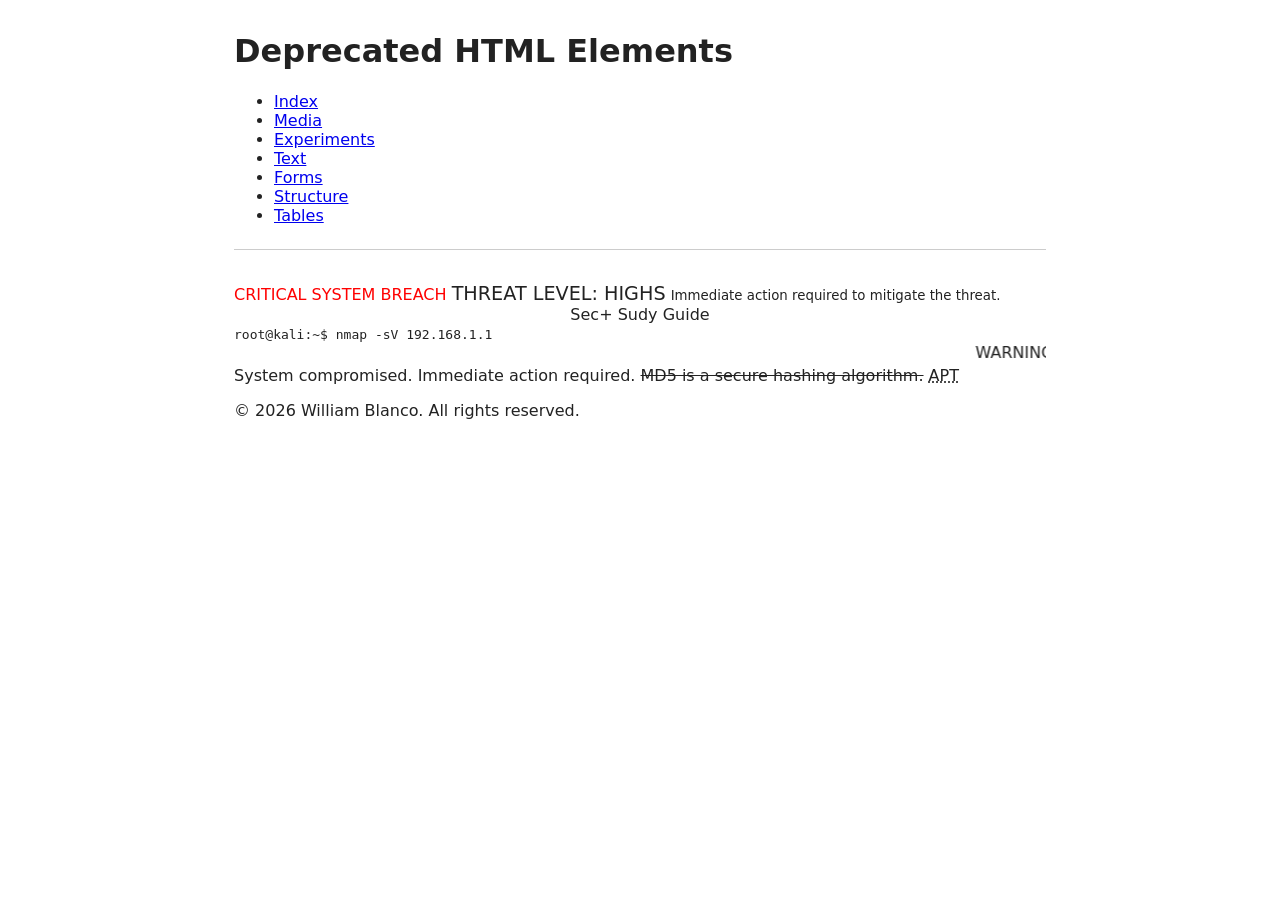
<file: deprecated.html>
<!DOCTYPE html>
<html lang="en">
<head>
    <meta charset="UTF-8">
    <meta name="viewport" content="width=device-width, initial-scale=1.0">
    <meta name="description" content="Information about deprecated HTML elements.">
    <link rel="stylesheet" href="styles.css">
    <title>Deprecated HTML Elements</title>
</head>
<body>
    <header>
        <h1>Deprecated HTML Elements</h1>
        <nav>
            <ul>
                <li><a href="index.html">Index</a></li>
                <li><a href="media.html">Media</a></li>
                <li><a href="experiments.html">Experiments</a></li>
                <li><a href="text.html">Text</a></li>
                <li><a href="forms.html">Forms</a></li>
                <li><a href="structure.html">Structure</a></li>
                <li><a href="tables.html">Tables</a></li>
            </ul>
        </nav>
    </header>
    <main>
        <!--Use CSS instead according to validator-->
        <font color="red">CRITICAL SYSTEM BREACH</font>
        <!--obsolete, Use CSS instead according to validator-->
        <big>THREAT LEVEL: HIGHS</big>
        
        <small>Immediate action required to mitigate the threat.</small>
        <!--Use CSS instead according to validator-->
        <center>Sec+ Sudy Guide</center>
        <tt><code>root@kali:~$ nmap -sV 192.168.1.1</code></tt>
        <!--Use CSS instead according to validator-->
        <marquee>WARNING: Unauthorized access attempt!!!</marquee>
        <!--Blink seems to be completely unknown when ran through the validator-->
        <blink>System compromised. Immediate action required.</blink>
        <!-- <strike> is deprecated. Use <s> for no-longer-accurate text or <del> for edits instead. -->
        <strike>MD5 is a secure hashing algorithm.</strike>

        <!-- <acronym> is deprecated. Use <abbr title="..."> instead. -->
        <acronym title="Advanced Persistent Threat">APT</acronym>

        <!-- <bgsound> was IE-only for background audio. Never worked in other browsers.
             Use the <audio> element instead. -->
        <bgsound src="assets/audio.mp3" loop="infinite">
    </main>
    <footer>
        <p>&copy; 2026 William Blanco. All rights reserved.</p>
    </footer>
</body>
</html>
</file>
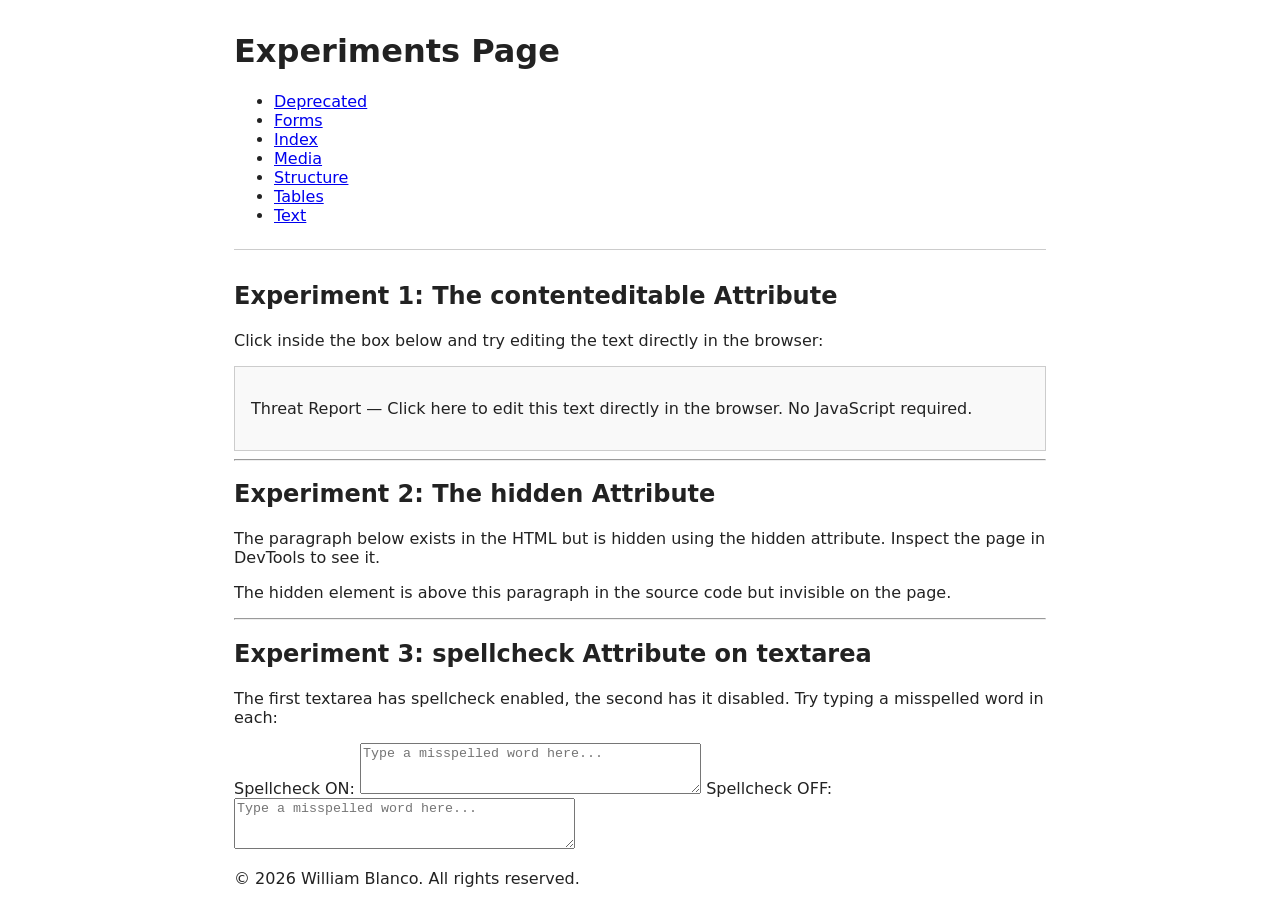
<file: experiments.html>
<!DOCTYPE html>
<html lang="en">
<head>
    <meta charset="UTF-8">
    <meta name="viewport" content="width=device-width, initial-scale=1.0">
    <meta name="description" content="Experiments page for the Kitchen Sink HW">
    <link rel="stylesheet" href="styles.css">
    <title>Experiments page for the Kitchen Sink HW</title>
</head>
<body>
    <header>
        <h1>Experiments Page</h1>
        <nav>
            <ul>
                <li><a href="deprecated.html">Deprecated</a></li>
                <li><a href="forms.html">Forms</a></li>
                <li><a href="index.html">Index</a></li>
                <li><a href="media.html">Media</a></li>
                <li><a href="structure.html">Structure</a></li>
                <li><a href="tables.html">Tables</a></li>
                <li><a href="text.html">Text</a></li>
            </ul>
        </nav>
    </header>
    <main>

        <!-- EXPERIMENT 1: contenteditable attribute -->
        <section>
            <h2>Experiment 1: The contenteditable Attribute</h2>
            <p>Click inside the box below and try editing the text directly in the browser:</p>
            <div contenteditable="true" style="border: 1px solid #ccc; padding: 1rem; background: #f9f9f9;">
                <p>Threat Report — Click here to edit this text directly in the browser. No JavaScript required.</p>
            </div>
        </section>

        <hr>

        <!-- EXPERIMENT 2: hidden attribute -->
        <section>
            <h2>Experiment 2: The hidden Attribute</h2>
            <p>The paragraph below exists in the HTML but is hidden using the hidden attribute. Inspect the page in DevTools to see it.</p>
            <p hidden>CLASSIFIED: This message is hidden using the hidden attribute. It exists in the DOM but is not rendered on the page.</p>
            <p>The hidden element is above this paragraph in the source code but invisible on the page.</p>
        </section>

        <hr>

        <!-- EXPERIMENT 3: spellcheck attribute on textarea -->
        <section>
            <h2>Experiment 3: spellcheck Attribute on textarea</h2>
            <p>The first textarea has spellcheck enabled, the second has it disabled. Try typing a misspelled word in each:</p>
            <label for="spellcheck-on">Spellcheck ON:</label>
            <textarea id="spellcheck-on" spellcheck="true" rows="3" cols="40" placeholder="Type a misspelled word here..."></textarea>
            <label for="spellcheck-off">Spellcheck OFF:</label>
            <textarea id="spellcheck-off" spellcheck="false" rows="3" cols="40" placeholder="Type a misspelled word here..."></textarea>
        </section>

    </main>
    <footer>
        <p>&copy; 2026 William Blanco. All rights reserved.</p>
    </footer>
</body>
</html>
</file>
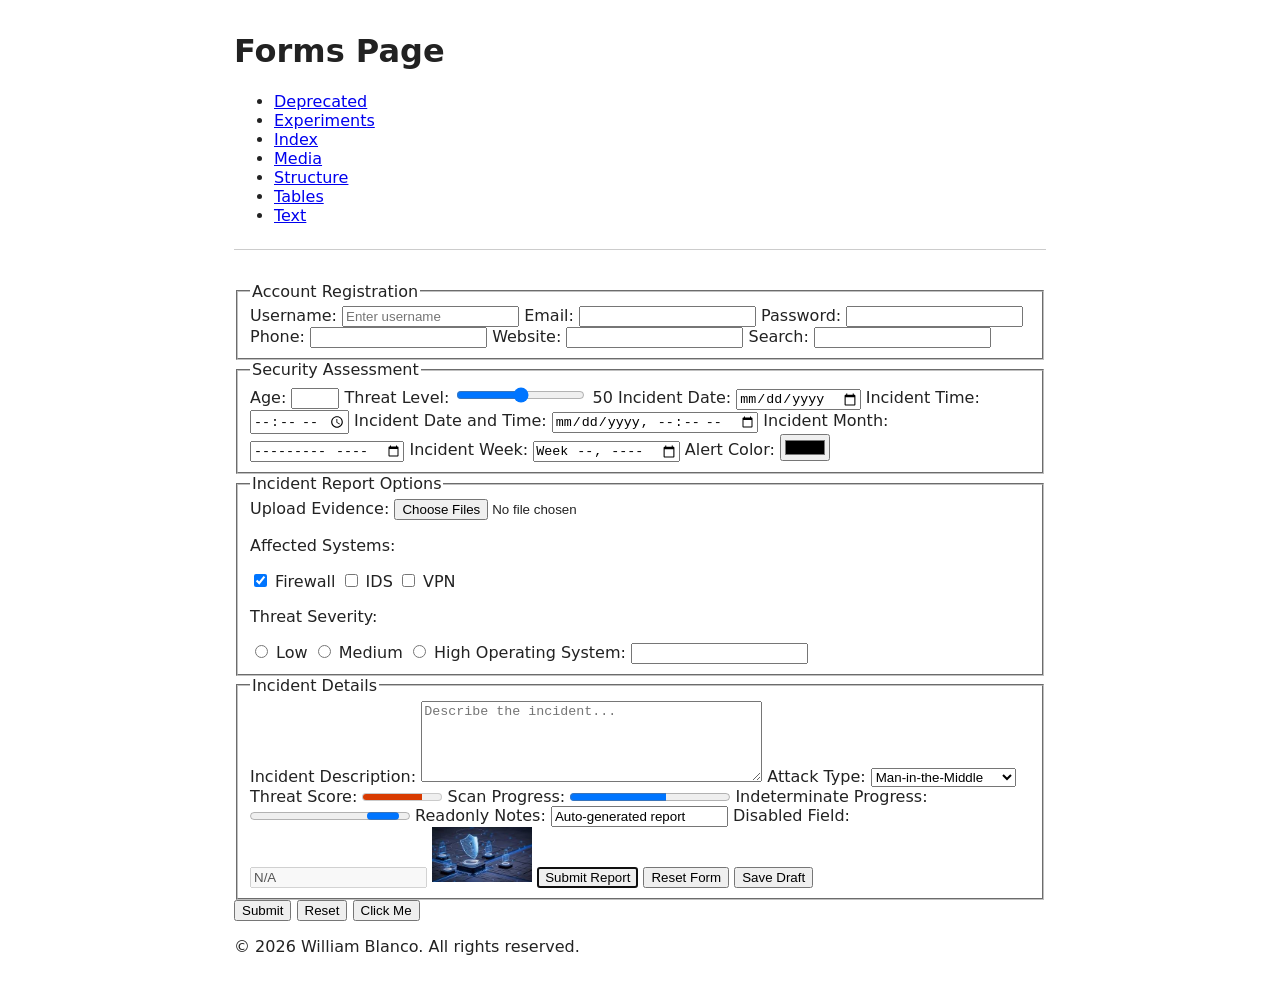
<file: forms.html>
<!DOCTYPE html>
<html lang="en">
<head>
    <meta charset="UTF-8">
    <meta name="viewport" content="width=device-width, initial-scale=1.0">
    <meta name="description" content="This file contains the forms for this HW assignment">
    <link rel="stylesheet" href="styles.css">
    <title>Forms page for the Kitchen Sink HW</title>
</head>
<body>
    <header>
        <h1>Forms Page</h1>
        <nav>
            <ul>
                <li><a href="deprecated.html">Deprecated</a></li>
                <li><a href="experiments.html">Experiments</a></li>
                <li><a href="index.html">Index</a></li>
                <li><a href="media.html">Media</a></li>
                <li><a href="structure.html">Structure</a></li>
                <li><a href="tables.html">Tables</a></li>
                <li><a href="text.html">Text</a></li>
            </ul>
        </nav>
    </header>
    <main>
        <form action="#" method="post" enctype="multipart/form-data" novalidate>
            <fieldset>
                <legend>Account Registration</legend>
                <label for="username">Username:</label>
                <input type="text" id="username" name="username" placeholder="Enter username" required minlength="3">
                <label for="email">Email:</label>
                <input type="email" id="email" name="email" autocomplete="email">
                <label for="password">Password:</label>
                <input type="password" id="password" name="password" autocomplete="new-password">
                <label for="phone">Phone:</label>
                <input type="tel" id="phone" name="phone" pattern="[0-9]{3}-[0-9]{3}-[0-9]{4}">
                <label for="website">Website:</label>
                <input type="url" id="website" name="website">
                <label for="search">Search:</label>
                <input type="search" id="search" name="search">
            </fieldset>

            <fieldset>
                <legend>Security Assessment</legend>
                <label for="age">Age:</label>
                <input type="number" id="age" name="age" min="18" max="99" step="1">
                <label for="threat-level">Threat Level:</label>
                <input type="range" id="threat-level" name="threat-level" min="0" max="100" step="1" oninput="document.getElementById('threat-output').value = this.value">
                <output id="threat-output" for="threat-level">50</output>
                <label for="incident-date">Incident Date:</label>
                <input type="date" id="incident-date" name="incident-date">
                <label for="incident-time">Incident Time:</label>
                <input type="time" id="incident-time" name="incident-time">
                <label for="incident-datetime">Incident Date and Time:</label>
                <input type="datetime-local" id="incident-datetime" name="incident-datetime">
                <label for="incident-month">Incident Month:</label>
                <input type="month" id="incident-month" name="incident-month">
                <label for="incident-week">Incident Week:</label>
                <input type="week" id="incident-week" name="incident-week">
                <label for="alert-color">Alert Color:</label>
                <input type="color" id="alert-color" name="alert-color">
            </fieldset>

            <fieldset>
                <legend>Incident Report Options</legend>
                <label for="evidence">Upload Evidence:</label>
                <input type="file" id="evidence" name="evidence" accept=".pdf,.jpg,.png" multiple>
                <p>Affected Systems:</p>
                <label><input type="checkbox" name="systems" value="firewall" checked> Firewall</label>
                <label><input type="checkbox" name="systems" value="ids"> IDS</label>
                <label><input type="checkbox" name="systems" value="vpn"> VPN</label>
                <p>Threat Severity:</p>
                <label><input type="radio" name="severity" value="low"> Low</label>
                <label><input type="radio" name="severity" value="medium"> Medium</label>
                <label><input type="radio" name="severity" value="high"> High</label>
                <label for="os">Operating System:</label>
                <input type="text" id="os" name="os" list="os-list">
                <datalist id="os-list">
                    <option value="Windows 11">
                    <option value="Ubuntu 24">
                    <option value="macOS Sequoia">
                    <option value="Kali Linux">
                </datalist>
                <input type="hidden" name="form-version" value="1.0">
            </fieldset>

            <fieldset>
                <legend>Incident Details</legend>
                <label for="description">Incident Description:</label>
                <textarea id="description" name="description" rows="5" cols="40" maxlength="500" placeholder="Describe the incident..."></textarea>
                <label for="attack-type">Attack Type:</label>
                <select id="attack-type" name="attack-type">
                    <optgroup label="Network Attacks">
                        <option value="ddos">DDoS</option>
                        <option value="mitm" selected>Man-in-the-Middle</option>
                    </optgroup>
                    <optgroup label="Social Engineering">
                        <option value="phishing">Phishing</option>
                        <option value="pretexting">Pretexting</option>
                    </optgroup>
                </select>
                <label for="threat-score">Threat Score:</label>
                <meter id="threat-score" min="0" max="100" value="75" low="30" high="70" optimum="10">75</meter>
                <label for="scan-progress">Scan Progress:</label>
                <progress id="scan-progress" value="60" max="100">60%</progress>
                <label>Indeterminate Progress:</label>
                <progress></progress>
                <label for="notes">Readonly Notes:</label>
                <input type="text" id="notes" name="notes" value="Auto-generated report" readonly>
                <label for="disabled-field">Disabled Field:</label>
                <input type="text" id="disabled-field" name="disabled-field" value="N/A" disabled>
                <input type="image" src="assets/locks.jpg" alt="Submit" width="100">
                <input type="hidden" name="report-id" value="RPT-2026-001">
                <button type="submit" tabindex="1" autofocus >Submit Report</button>
                <button type="reset" tabindex="2">Reset Form</button>
                <button type="button" tabindex="3">Save Draft</button>
            </fieldset>

            <input type="submit" value="Submit">
            <input type="reset" value="Reset">
            <input type="button" value="Click Me">
        </form>
    </main>
    <footer>
        <p>&copy; 2026 William Blanco. All rights reserved.</p>
    </footer>
</body>
</html>
</file>
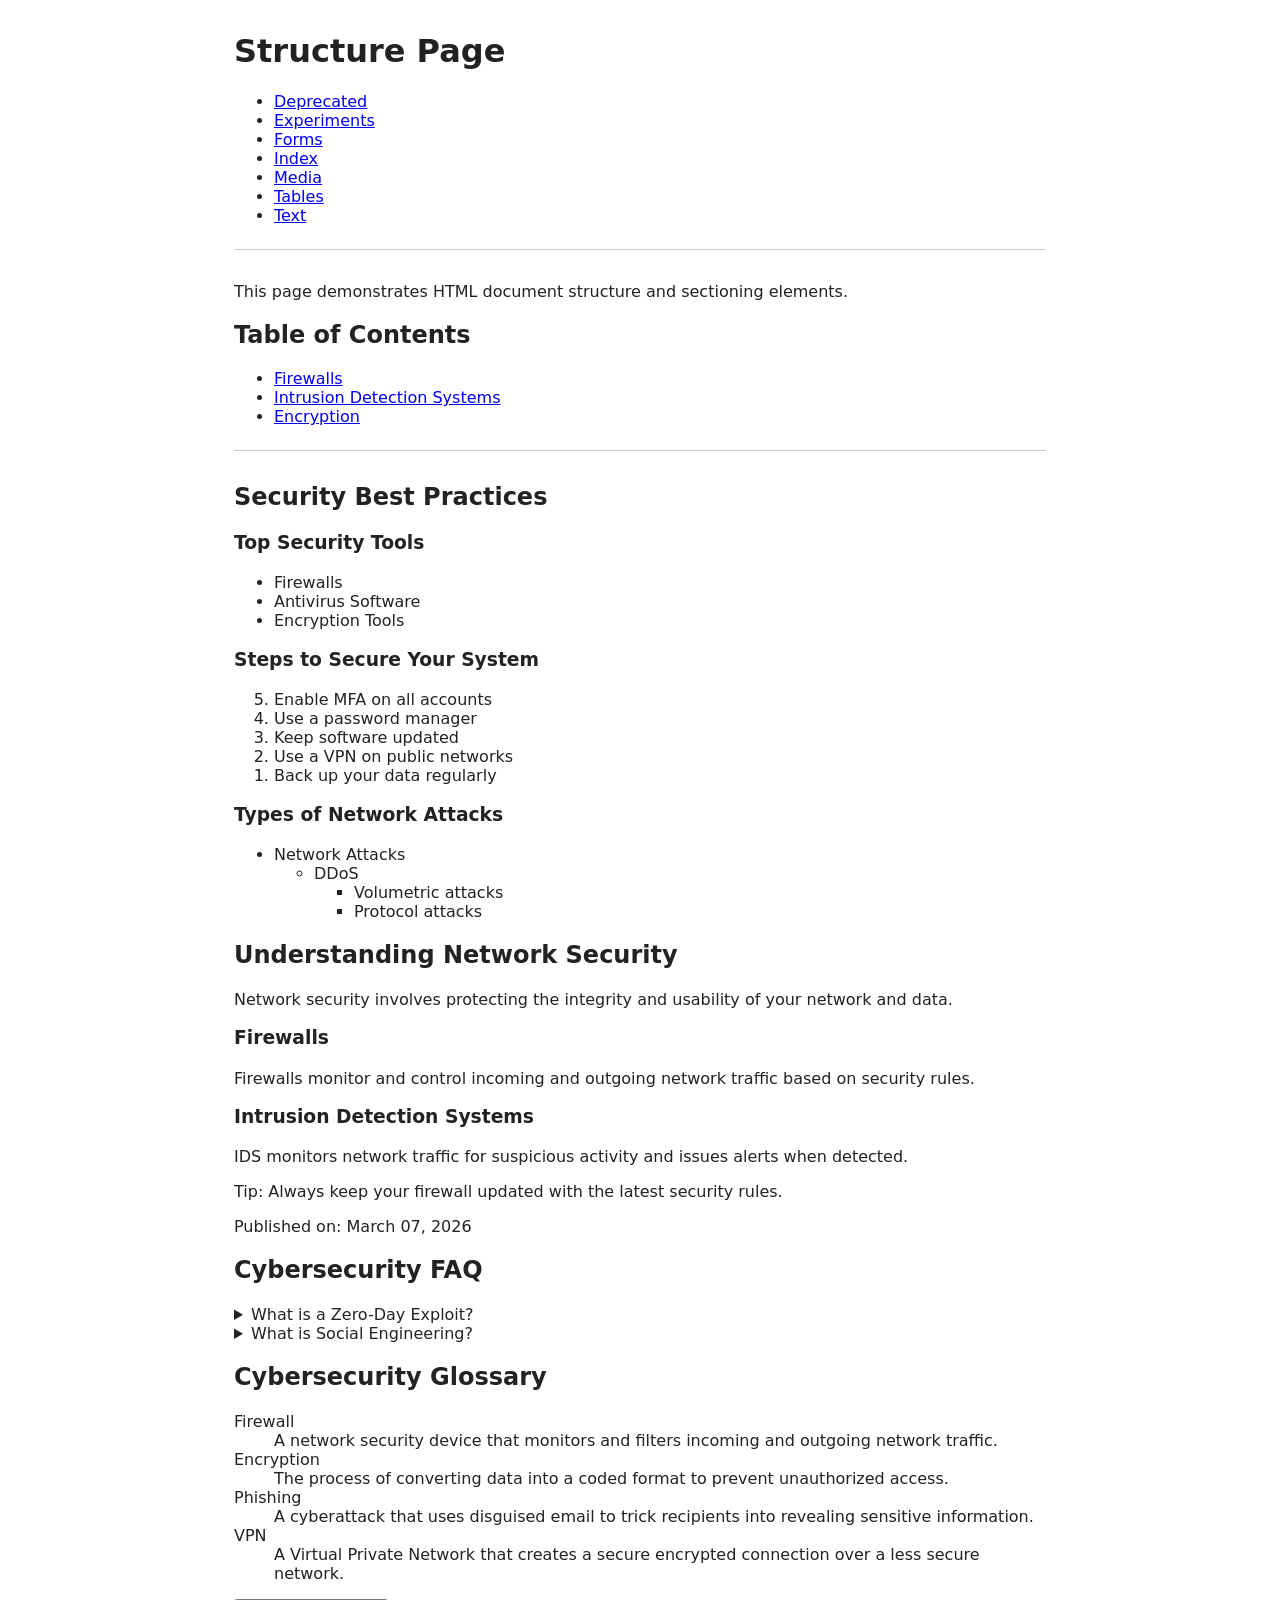
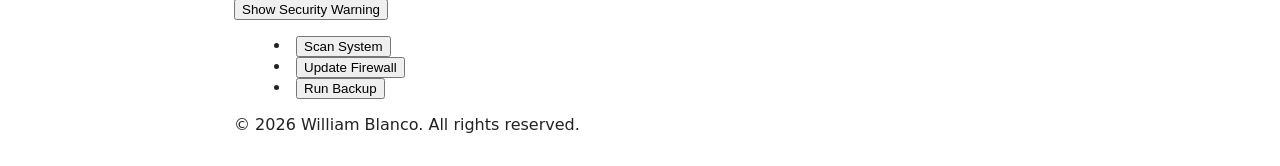
<file: structure.html>
<!DOCTYPE html>
<html lang="en">
<head>
    <meta charset="UTF-8">
    <meta name="viewport" content="width=device-width, initial-scale=1.0">
    <meta name="description" content="Structure file for this homework assignment">
    <link rel="stylesheet" href="styles.css">
    <title>Structure file for this homework assignment</title>
</head>
<body>
    <header>
        <h1>Structure Page</h1>
        <nav>
            <ul>
                <li><a href="deprecated.html">Deprecated</a></li>
                <li><a href="experiments.html">Experiments</a></li>
                <li><a href="forms.html">Forms</a></li>
                <li><a href="index.html">Index</a></li>
                <li><a href="media.html">Media</a></li>
                <li><a href="tables.html">Tables</a></li>
                <li><a href="text.html">Text</a></li>
            </ul>
        </nav>
    </header>
    <main>
        <div class="security-notice">
            <p>This page demonstrates HTML document structure and sectioning elements.</p>
        </div>
        <nav>
            <h2>Table of Contents</h2>
            <ul>
                <li><a href="#firewalls">Firewalls</a></li>
                <li><a href="#ids">Intrusion Detection Systems</a></li>
                <li><a href="#encryption">Encryption</a></li>
            </ul>
        </nav>
        <section>
            <h2>Security Best Practices</h2>
            <h3>Top Security Tools</h3>
            <ul>
                <li>Firewalls</li>
                <li>Antivirus Software</li>
                <li>Encryption Tools</li>
            </ul>
            <h3>Steps to Secure Your System</h3>
            <ol start="1" reversed>
                <li value="5">Enable MFA on all accounts</li>
                <li value="4">Use a password manager</li>
                <li value="3">Keep software updated</li>
                <li value="2">Use a VPN on public networks</li>
                <li value="1">Back up your data regularly</li>
            </ol>
            <h3>Types of Network Attacks</h3>
            <ul>
                <li>
                    Network Attacks
                    <ul>
                        <li>
                            DDoS
                            <ul>
                                <li>Volumetric attacks</li>
                                <li>Protocol attacks</li>
                            </ul>
                        </li>
                    </ul>
                </li>
            </ul>
        </section>
        <article>
            <header>
                <h2>Understanding Network Security</h2>
            </header>
            <p>Network security involves protecting the integrity and usability of your network and data.</p>
            <section>
                <h3>Firewalls</h3>
                <p>Firewalls monitor and control incoming and outgoing network traffic based on security rules.</p>
            </section>
            <section>
                <h3>Intrusion Detection Systems</h3>
                <p>IDS monitors network traffic for suspicious activity and issues alerts when detected.</p>
            </section>
            <aside>
                <p>Tip: Always keep your firewall updated with the latest security rules.</p>
            </aside>
            <footer>
                <p>Published on: March 07, 2026</p>
            </footer>
        </article>
        <section>
            <h2>Cybersecurity FAQ</h2>
            <details>
                <summary>What is a Zero-Day Exploit?</summary>
                <p>A zero-day exploit targets an unknown vulnerability before a patch exists.</p>
            </details>
            <details>
                <summary>What is Social Engineering?</summary>
                <p>Social engineering manipulates people into revealing confidential information.</p>
            </details>
        </section>
        <section>
            <h2>Cybersecurity Glossary</h2>
            <dl>
                <dt>Firewall</dt>
                <dd>A network security device that monitors and filters incoming and outgoing network traffic.</dd>
                <dt>Encryption</dt>
                <dd>The process of converting data into a coded format to prevent unauthorized access.</dd>
                <dt>Phishing</dt>
                <dd>A cyberattack that uses disguised email to trick recipients into revealing sensitive information.</dd>
                <dt>VPN</dt>
                <dd>A Virtual Private Network that creates a secure encrypted connection over a less secure network.</dd>
            </dl>
        </section>
        <button onclick="document.getElementById('securityDialog').showModal()">
            Show Security Warning
        </button>
        <dialog id="securityDialog">
            <h2>Security Warning</h2>
            <p>Your system has not been updated in 30 days. Please update your security software immediately.</p>
            <button onclick="document.getElementById('securityDialog').close()">Close</button>
        </dialog>
        <menu>
            <li><button>Scan System</button></li>
            <li><button>Update Firewall</button></li>
            <li><button>Run Backup</button></li>
        </menu>
        <template id="threat-template">
            <div class="threat">
                <h3>Threat Name</h3>
                <p>Threat description goes here.</p>
            </div>
        </template>
    </main>
    <footer>
        <p>&copy; 2026 William Blanco. All rights reserved.</p>
    </footer>
</body>
</html>
</file>
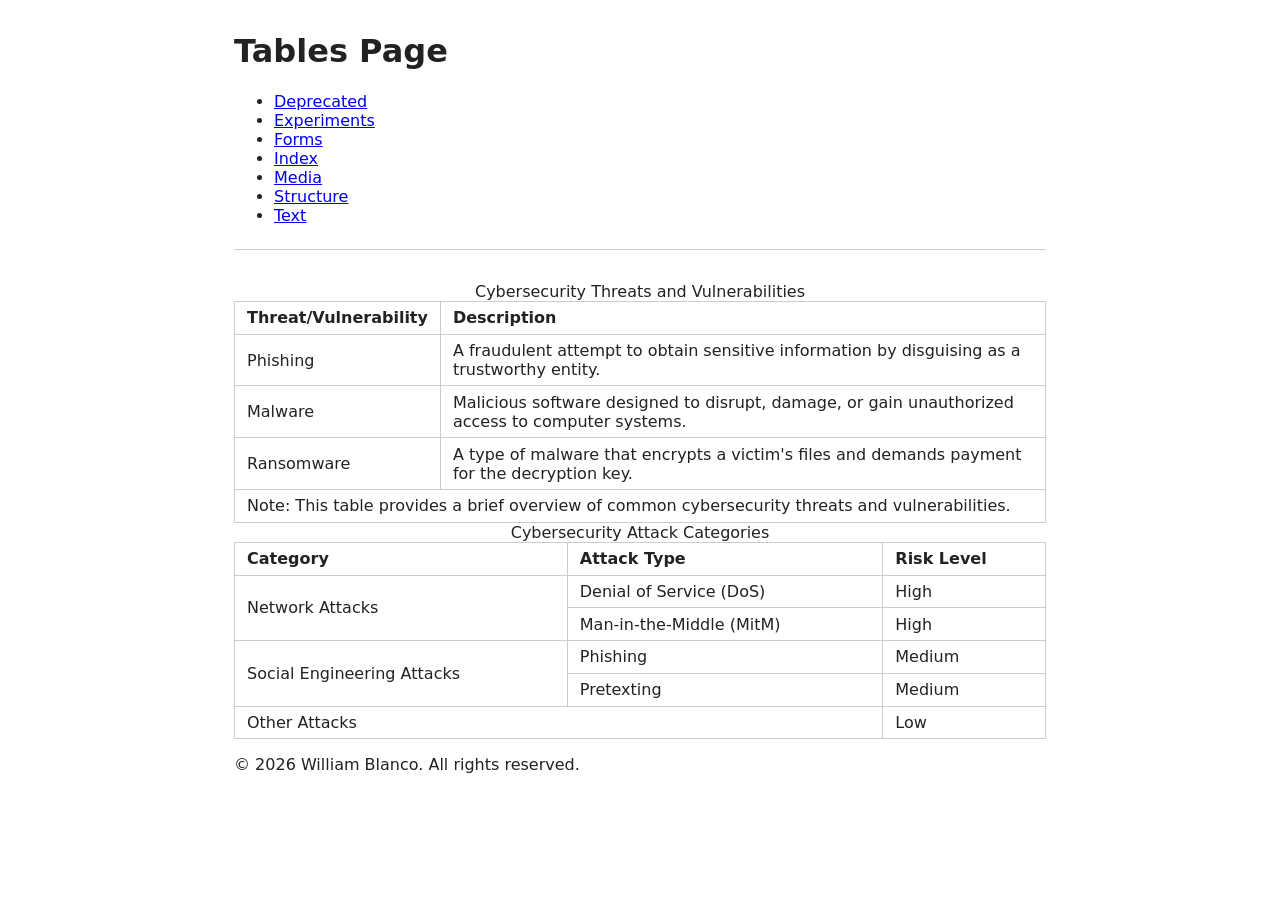
<file: tables.html>
<!DOCTYPE html>
<html lang="en">
<head>
    <meta charset="UTF-8">
    <meta name="viewport" content="width=device-width, initial-scale=1.0">
    <meta name="description" content="This file contains the tables for this HW assignment">
    <link rel="stylesheet" href="styles.css">
    <title>Tables file for this homework assignment</title>
</head>
<body>
    <header>
        <h1>Tables Page</h1>
        <nav>
            <ul>
                <li><a href="deprecated.html">Deprecated</a></li>
                <li><a href="experiments.html">Experiments</a></li>
                <li><a href="forms.html">Forms</a></li>
                <li><a href="index.html">Index</a></li>
                <li><a href="media.html">Media</a></li>
                <li><a href="structure.html">Structure</a></li>
                <li><a href="text.html">Text</a></li>
            </ul>
        </nav>
    </header>
    <main>
        <table>
            <caption>Cybersecurity Threats and Vulnerabilities</caption>
            <colgroup>
                <col span="1">
                <col span="1">
            </colgroup>
            <thead>
                <tr>
                    <th id="threat" scope="col">Threat/Vulnerability</th>
                    <th id="description" scope="col">Description</th>
                </tr>
            </thead>
            <tbody>
                <tr>
                    <td headers="threat">Phishing</td>
                    <td headers="description">A fraudulent attempt to obtain sensitive information by disguising as a trustworthy entity.</td>
                </tr>
                <tr>
                    <td headers="threat">Malware</td>
                    <td headers="description">Malicious software designed to disrupt, damage, or gain unauthorized access to computer systems.</td>
                </tr>
                <tr>
                    <td headers="threat">Ransomware</td>
                    <td headers="description">A type of malware that encrypts a victim's files and demands payment for the decryption key.</td>
                </tr>
            </tbody>
            <tfoot>
                <tr>
                    <td colspan="2">Note: This table provides a brief overview of common cybersecurity threats and vulnerabilities.</td>
                </tr>
            </tfoot>
        </table>

        <table>
            <caption>Cybersecurity Attack Categories</caption>
            <thead>
                <tr>
                    <th scope="col">Category</th>
                    <th scope="col">Attack Type</th>
                    <th scope="col">Risk Level</th>
                </tr>
            </thead>
            <tbody>
                <tr>
                    <td rowspan="2">Network Attacks</td>
                    <td>Denial of Service (DoS)</td>
                    <td>High</td>
                </tr>
                <tr>
                    <td>Man-in-the-Middle (MitM)</td>
                    <td>High</td>
                </tr>
                <tr>
                    <td rowspan="2">Social Engineering Attacks</td>
                    <td>Phishing</td>
                    <td>Medium</td>
                </tr>
                <tr>
                    <td>Pretexting</td>
                    <td>Medium</td>
                </tr>
                <tr>
                    <td colspan="2">Other Attacks</td>
                    <td>Low</td>
                </tr>
            </tbody>
        </table>
    </main>
    <footer>
        <p>&copy; 2026 William Blanco. All rights reserved.</p>
    </footer>
</body>
</html>
</file>
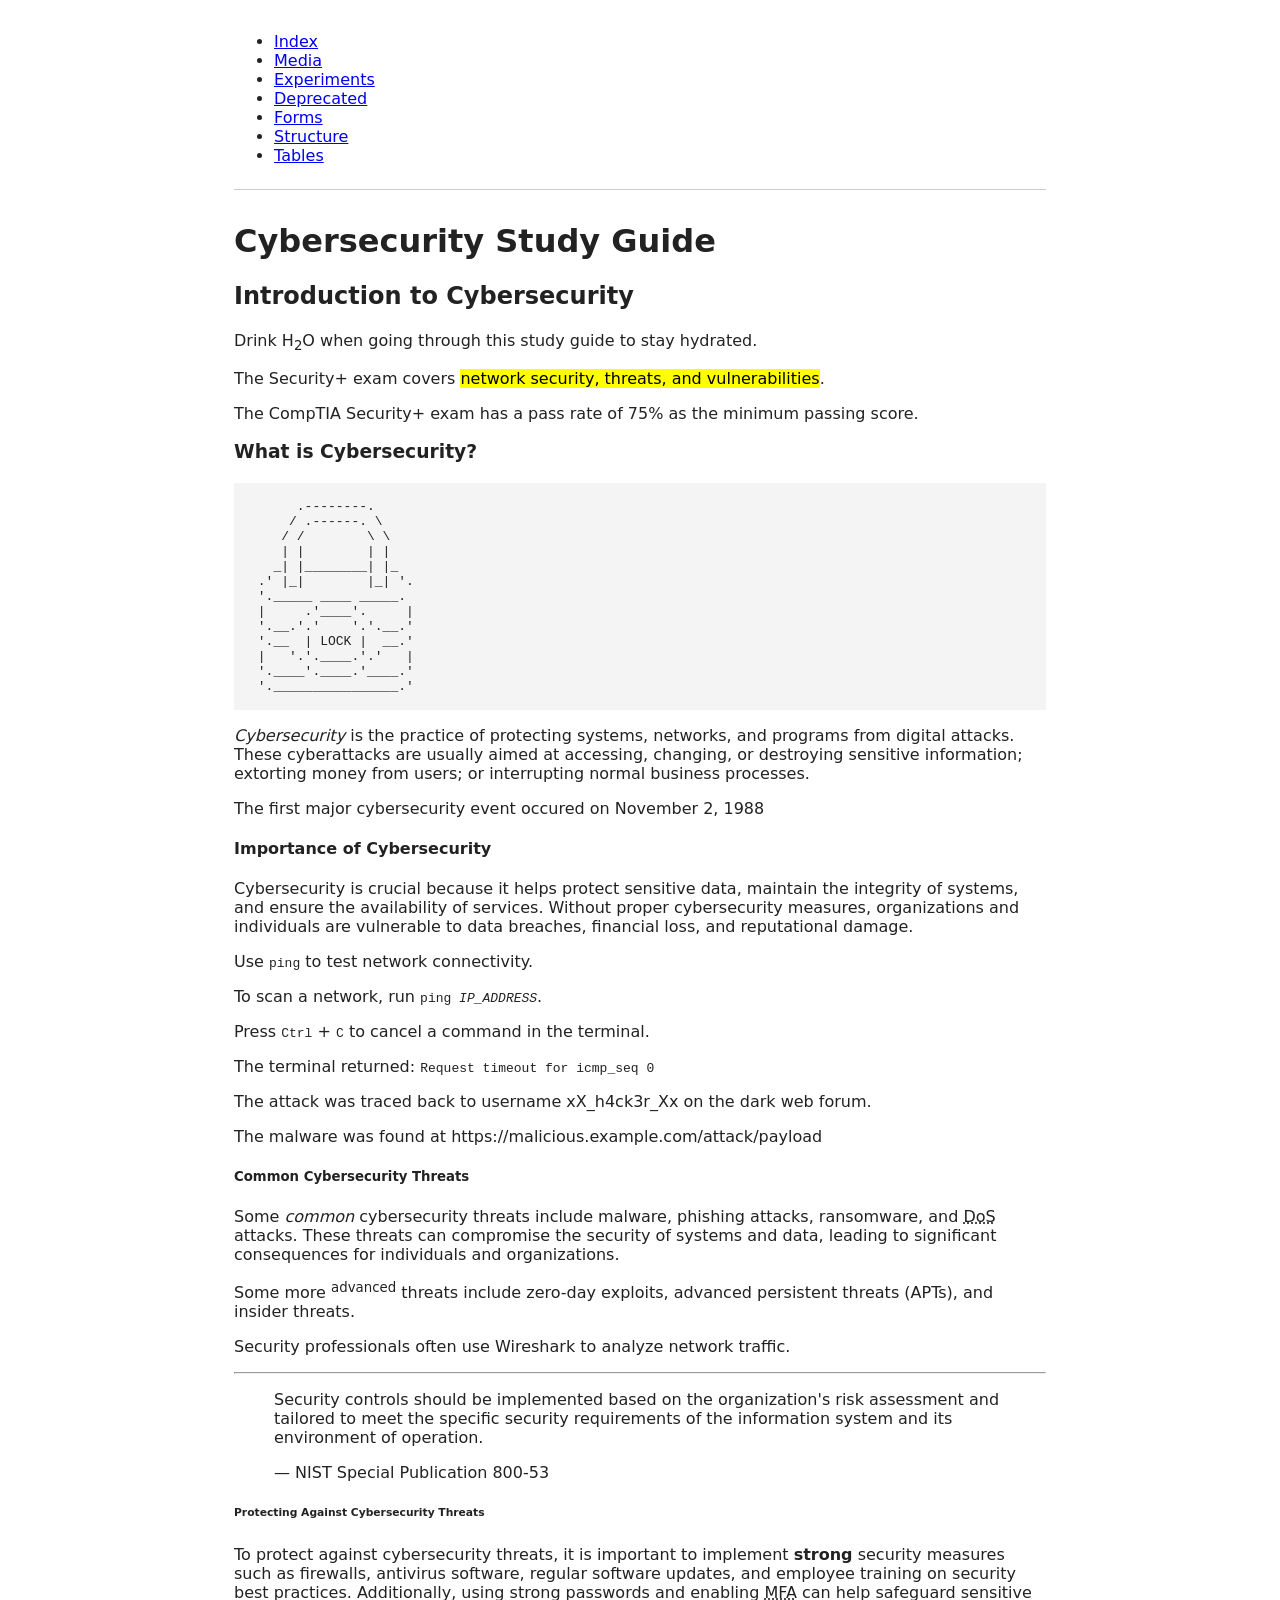
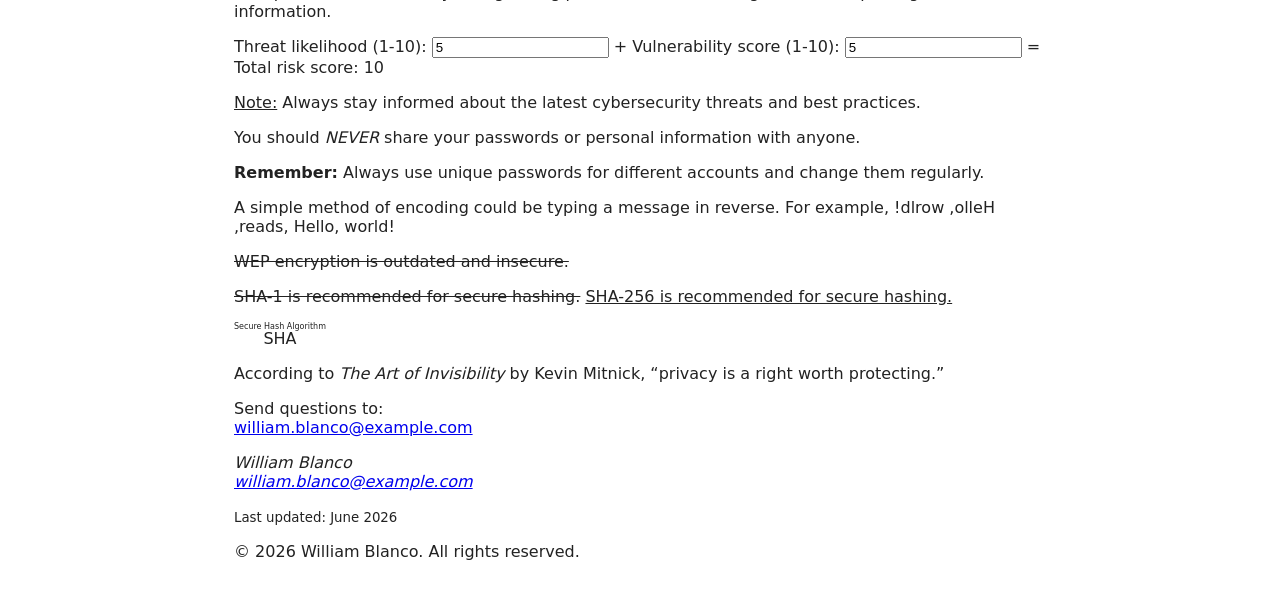
<file: text.html>
<!DOCTYPE html>
<html lang="en">
<head>
    <meta charset="UTF-8">
    <meta name="viewport" content="width=device-width, initial-scale=1.0">
    <meta name="description" content="Text content for my cybersecurity study guide.">
    <link rel="stylesheet" href="styles.css">
    <title>Text Content page for website</title>
</head>
<body>

    <header>
        <nav>
            <ul>
                <li><a href="index.html">Index</a></li>
                <li><a href="media.html">Media</a></li>
                <li><a href="experiments.html">Experiments</a></li>
                <li><a href="deprecated.html">Deprecated</a></li>
                <li><a href="forms.html">Forms</a></li>
                <li><a href="structure.html">Structure</a></li>
                <li><a href="tables.html">Tables</a></li>
            </ul>
        </nav>
        <h1>Cybersecurity Study Guide</h1>
    </header>
    
    <main>
        <h2>Introduction to Cybersecurity</h2>

        <p>Drink H<sub>2</sub>O when going through this study guide to stay hydrated.</p>

        <p>The Security+ exam covers <mark>network security, threats, and vulnerabilities</mark>.</p>
        <p>The CompTIA Security+ exam has a pass rate of <data value="75">75%</data> as the minimum passing score.</p>
        
        <h3>What is Cybersecurity?</h3>
        
        <pre>      .--------.
     / .------. \
    / /        \ \
    | |        | |
   _| |________| |_
 .' |_|        |_| '.
 '._____ ____ _____.
 |     .'____'.     |
 '.__.'.'    '.'.__.'
 '.__  | LOCK |  __.'
 |   '.'.____.'.'   |
 '.____'.____.'____.'
 '.________________.'</pre>
        
        <p><dfn id="def-cybersecurity">Cybersecurity</dfn> is the practice of protecting systems, networks, 
            and programs from digital attacks. These cyberattacks are usually aimed at accessing, changing, or destroying sensitive information; 
            extorting money from users; or interrupting normal business processes.</p>
        <p>The first major cybersecurity event occured on <time datetime="1988-11-02">November 2, 1988</time></p>    
        
        <h4>Importance of Cybersecurity</h4>
        <p>Cybersecurity is crucial because it helps protect sensitive data, maintain the integrity of systems, 
            and ensure the availability of services.
            Without proper cybersecurity measures, organizations and individuals are vulnerable to data breaches, 
            financial loss, and reputational damage.</p>
            
        <div>
            <p>Use <code>ping</code> to test network connectivity.</p>
            <p>To scan a network, run <code>ping <var>IP_ADDRESS</var></code>.</p>
            <p>Press <kbd>Ctrl</kbd> + <kbd>C</kbd> to cancel a command in the terminal.</p>  
            <p>The terminal returned: <samp>Request timeout for icmp_seq 0</samp></p>  
            <p>The attack was traced back to username <bdi>xX_h4ck3r_Xx</bdi> on the dark web forum.</p>
            <p>The malware was found at https://malicious<wbr>.example<wbr>.com/attack<wbr>/payload</p>
        </div>
        
        <h5>Common Cybersecurity Threats</h5>
        <p>Some <i>common</i> cybersecurity threats include malware, phishing attacks, 
            <!-- <acronym> is deprecated in HTML5. Use <abbr> instead as it serves the same purpose. -->
            ransomware, and <acronym title="Denial-of-Service">DoS</acronym> attacks. 
            These threats can compromise the security of systems and data, 
            leading to significant consequences for individuals and organizations.</p>

        <p>Some more <sup>advanced</sup> threats include zero-day exploits, advanced persistent threats (APTs), and insider threats.</p> 
        <p>Security professionals often use <span class="tool">Wireshark</span> to analyze network traffic.</p>  
        
        <hr>
        <blockquote cite="https://csrc.nist.gov">
            <p>Security controls should be implemented based on the organization's 
                risk assessment and tailored to meet the specific security requirements 
                of the information system and its environment of operation.</p>
            <footer>— NIST Special Publication 800-53</footer>
        </blockquote>
        
        <h6>Protecting Against Cybersecurity Threats</h6>
        <p>To protect against cybersecurity threats, it is important to implement <b>strong</b> security measures such as firewalls, 
            antivirus software, regular software updates, and employee training on security best practices. Additionally, 
            using strong passwords and enabling <abbr title="Multi-Factor Authentication">MFA</abbr> can help safeguard sensitive information.</p>
        <p>Threat likelihood (1-10): <input type="number" id="threat" value="5"> +
            Vulnerability score (1-10): <input type="number" id="vuln" value="5"> =
            Total risk score: <output for="threat vuln">10</output></p>
            
        <p><u>Note:</u> Always stay informed about the latest cybersecurity threats and best practices.</p>

        <p>You should <em>NEVER</em> share your passwords or personal information with anyone.</p>

        <p><strong>Remember:</strong> Always use unique passwords for different accounts and change them regularly.</p>

        <p>A simple method of encoding could be typing a message in reverse. For example, <bdo dir="rtl">Hello, world!</bdo> ,reads, Hello, world!</p>    
        <p><s>WEP encryption is outdated and insecure.</s></p>    

        <p><del datetime="2026-03-06">SHA-1 is recommended for secure hashing.</del>
        <ins datetime="2026-03-06">SHA-256 is recommended for secure hashing.</ins></p>
        <p><ruby>SHA<rp>(</rp><rt>Secure Hash Algorithm</rt><rp>)</rp></ruby></p>

        <p>According to <cite>The Art of Invisibility</cite> by Kevin Mitnick,
            <q cite="https://www.amazon.com/Art-Invisibility-Worlds-Teaches-Brother/dp/0316380504">privacy is a right worth protecting.</q></p>

        <p>Send questions to:<br><a href="mailto:william.blanco@example.com">william.blanco@example.com</a></p>
        <address>
            William Blanco<br>
            <a href="mailto:william.blanco@example.com">william.blanco@example.com</a>
        </address>
        <p><small>Last updated: June 2026</small></p>    

    </main> 
    
    <footer>
        <p>&copy; 2026 William Blanco. All rights reserved.</p>
    </footer>

</body>
</html>
</file>
<file: styles.css>
/*styles.css - HTML Kitchen Sink Site*/

*, *::before, *::after{
    box-sizing: border-box;
}

body{
    font-family: system-ui, sans-serif;
    line-height: 1.6x;
    max-width: 860px;
    margin: 2rem auto;
    padding: 0 1.5rem;
    color: #222;
}

nav{
    border-bottom: 1px solid #ccc;
    padding-bottom: 0.5rem;
    margin-bottom: 2rem;
}

nav a{
    margin-right: 1rem;
}

h1,h2,h3,h4,h5,h6{
    line-height: 1.2;
}

pre{
    background: #f4f4f4;
    padding: 1rem;
    overflow-x: auto;
}

table{
    border-collapse: collapse;
    width: 100%;
}

th,td{
    border: 1px solid #ccc;
    padding: 0.4rem 0.75rem;
    text-align: left;
}

img, video, audio{
    max-width: 100%;
}
</file>
